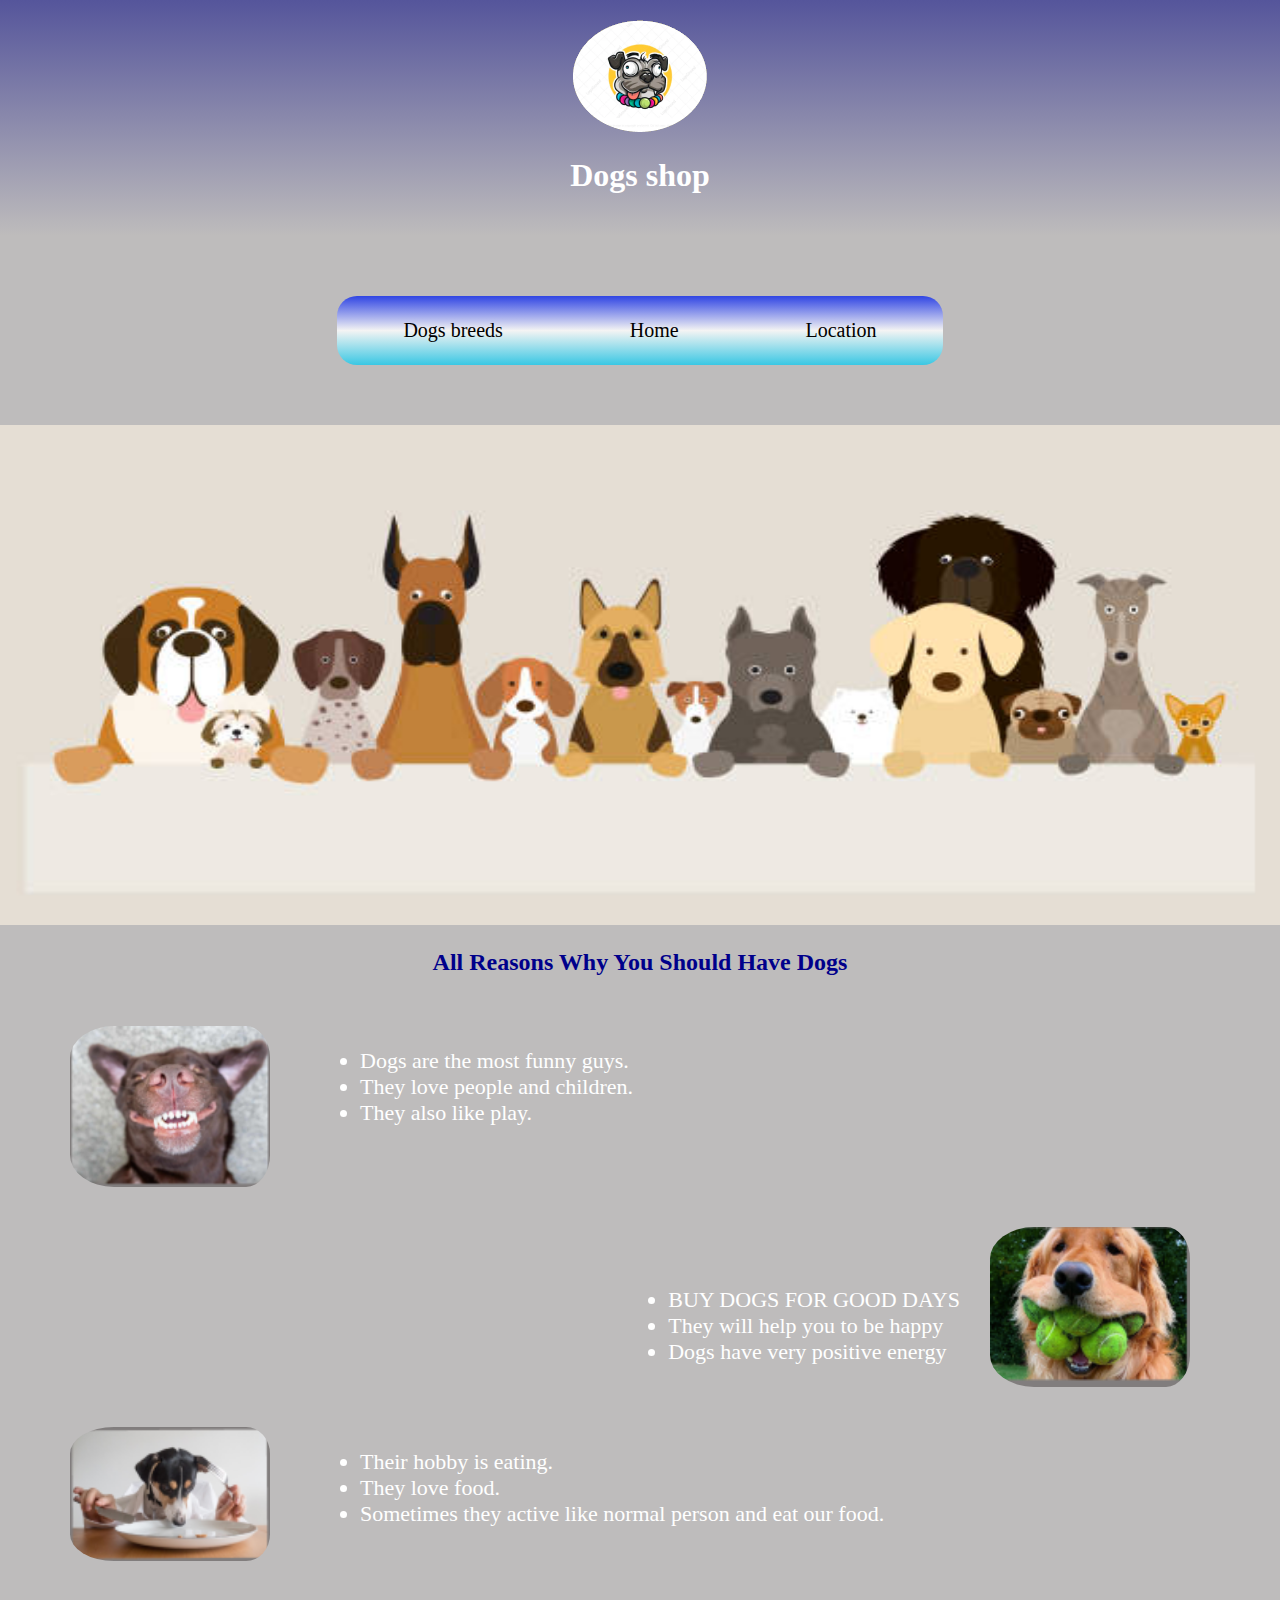
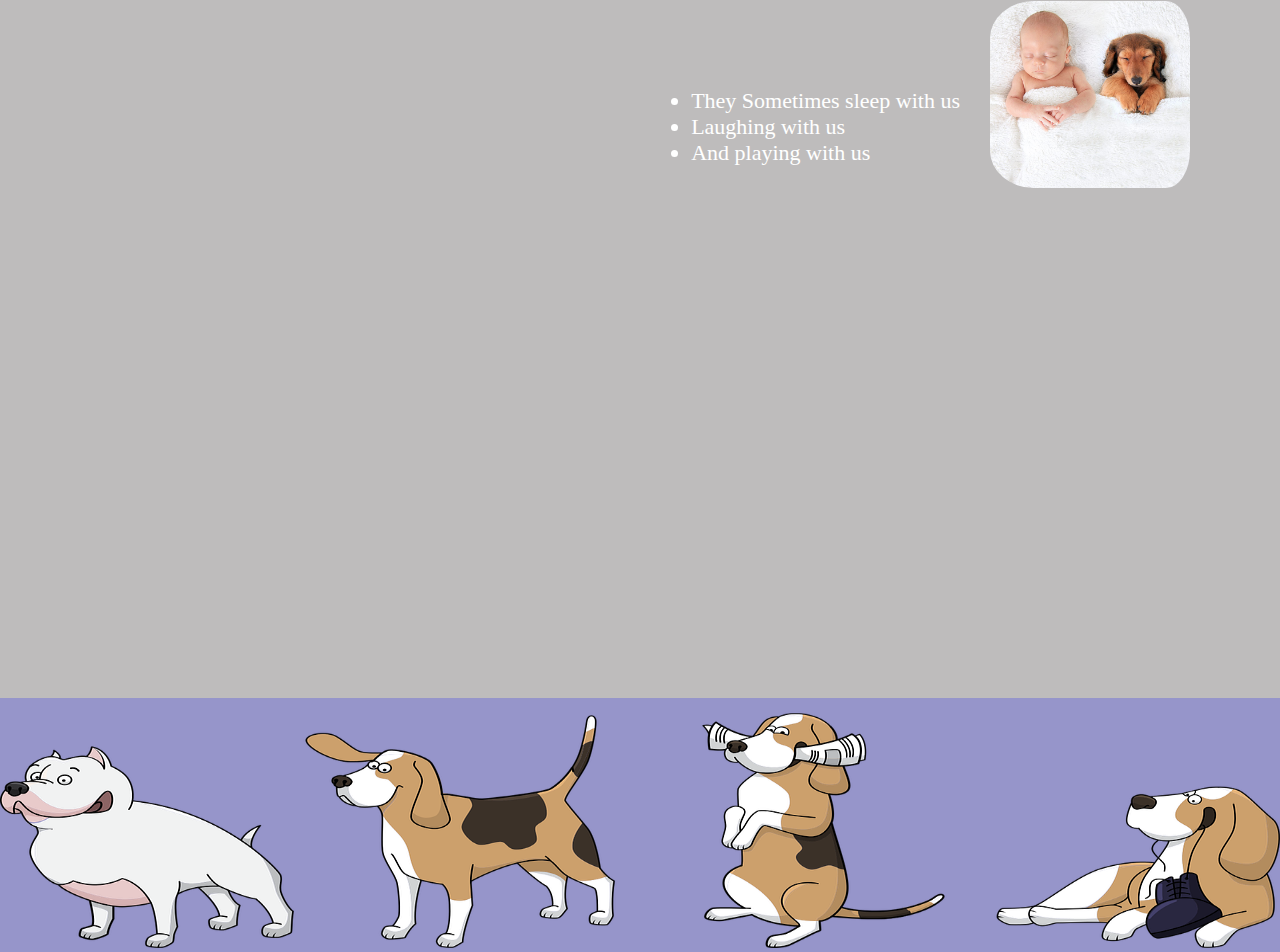
<file: index.html>
<!DOCTYPE html>
<html lang="en">
<head>
    <meta charset="UTF-8">
    <meta http-equiv="X-UA-Compatible" content="IE=edge">
    <meta name="viewport" content="width=device-width, initial-scale=1.0">
    <link rel="stylesheet" href="style.css">
    <title>My First Project</title>
</head>
<body>
    <header class="header">
        <img src="dog_header.png" />
        <h1> Dogs shop </h1>

        
    </header>
    
    
    <nav>
        <a href="dogs.html">Dogs breeds</a>
        <a href="index.html">Home</a>
        <a href="map.html">Location</a>


    </nav>
    

    <main>
        <img class="background" src="istockphoto-933637710-612x612.jpg"/>
        <h2>All Reasons Why You Should Have Dogs</h2>

        <div class="column">
            <div class="dog">
                <img src="dog1.png" class="dog_img" />
                <ul>
                    <li>Dogs are the most funny guys.</li>
                    <li>They love people and children.</li>
                    <li>They also like play.</li>
                </ul>
                
            </div>
    
            <div class="dog_right">
                <ul>
                    <li>BUY DOGS  FOR GOOD DAYS</li>
                    <li>They will help you to be happy</li>
                    <li>Dogs have very positive energy</li>
                </ul>
                <img src="dog2.png" class="dog_img" />
                
            </div>
    
            <div class="dog">
                <img src="dog3.png" class="dog_img" />
                <ul>
                    <li>Their hobby is eating.</li>
                    <li>They love food.</li>
                    <li>Sometimes they active like normal person and eat our food.</li>
                </ul>
                
            </div>
            <div class="dog_right">
                <ul>
                    <li>They Sometimes sleep with us</li>
                    <li>Laughing with us</li>
                    <li>And playing with us </li>
                </ul>
                <img src="sleeping.jpeg" class="dog_img" />
                
            </div>
        </div>    
        <iframe class="video" width="658" height="370" src="https://www.youtube.com/embed/07d2dXHYb94" title="Pip | A Short Animated Film by Southeastern Guide Dogs" frameborder="0" allow="accelerometer; autoplay; clipboard-write; encrypted-media; gyroscope; picture-in-picture; web-share" allowfullscreen></iframe>
    </main>


    <footer>
        <img src="dogs_footer.png"/>

    </footer>
    
</body>
</html>
</file>
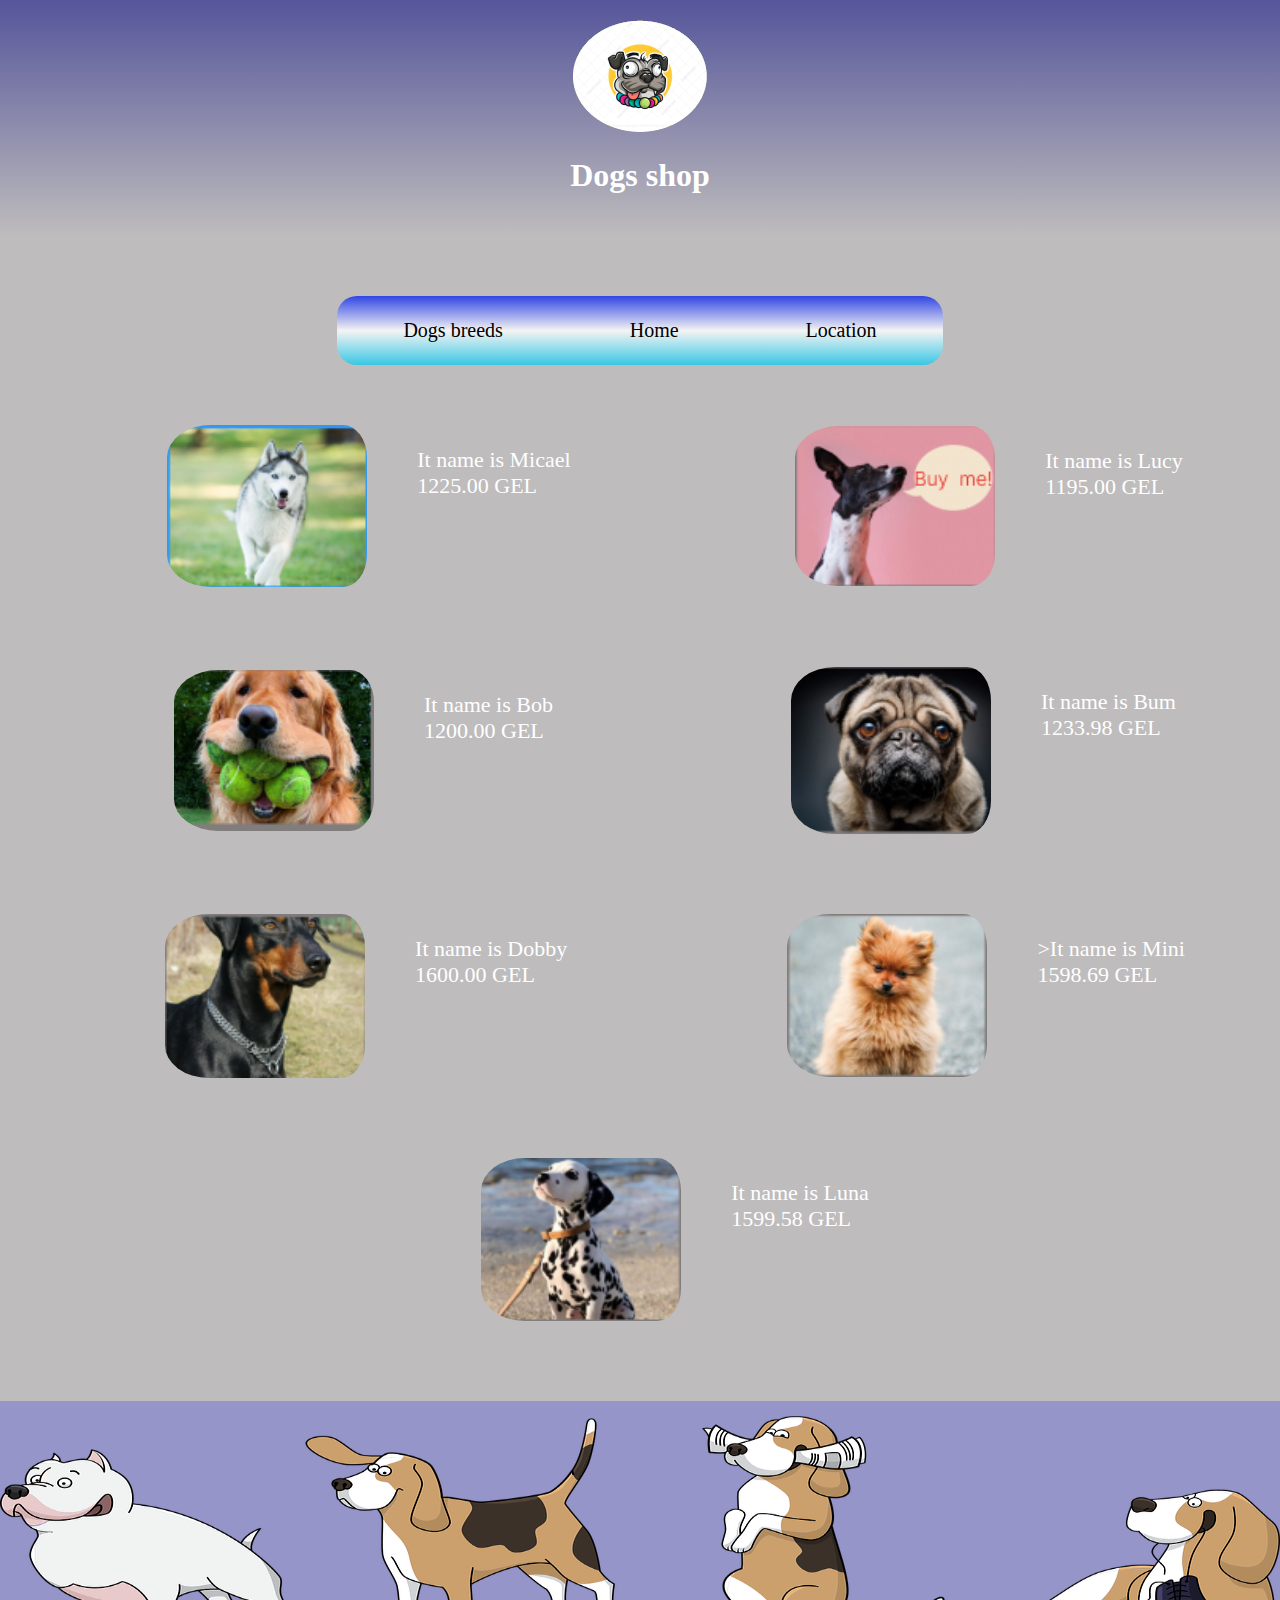
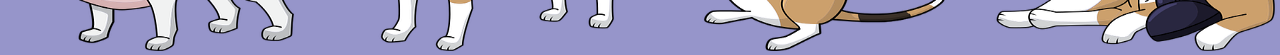
<file: dogs.html>
<!DOCTYPE html>
<html lang="en">
<head>
    <meta charset="UTF-8">
    <meta http-equiv="X-UA-Compatible" content="IE=edge">
    <meta name="viewport" content="width=device-width, initial-scale=1.0">
    <link rel="stylesheet" href="style.css">
    <title>My First Project</title>
</head>
<body>
    <header class="header">
        <img src="dog_header.png" />
        <h1> Dogs shop </h1>
        
    </header>
    <nav>
        <a href="dogs.html">Dogs breeds</a>
        <a href="index.html">Home</a>
        <a href="map.html">Location</a>


    </nav>

    <main>

        <div class="dog2">
            <div class="dogs_line">
                <img src="2.png" class="dog_img" />
                <p>It name is Micael <br> 1225.00 GEL </p>
            </div>
            <div class="dogs_line">
                <img src="1.png" class="dog_img" />
                <p>It name is Lucy <br> 1195.00 GEL</p>
        
            </div>
            
        </div>

        <div class="dog2">
            <div class="dogs_line">
                <img src="dog2.png" class="dog_img" />
                <p>It name is Bob <br> 1200.00 GEL</p>
            </div>
            <div class="dogs_line">
                <img src="bimi.png" class="dog_img" />
                <p>It name is Bum <br>1233.98 GEL</p>
            </div>
            
        </div>
 
        <div class="dog2">
            <div class="dogs_line">
                <img src="doby.png" class="dog_img" />
                <p>It name is Dobby <br> 1600.00 GEL</p>
            </div>
            
            <div class="dogs_line">
                <img src="mini.png" class="dog_img" />
            <p>>It name is Mini <br> 1598.69 GEL</p>
            </div>
            
        </div>

        <div class="dog2">
            <div class="dogs_line"> 
                <img src="loli.png" class="dog_img" />
                <p>It name is Luna <br> 1599.58 GEL</p>
            </div>
            

        </div>

        
                
    </main>


    <footer>
        <img src="dogs_footer.png"/>

    </footer>
    
</body>
</html>
</file>
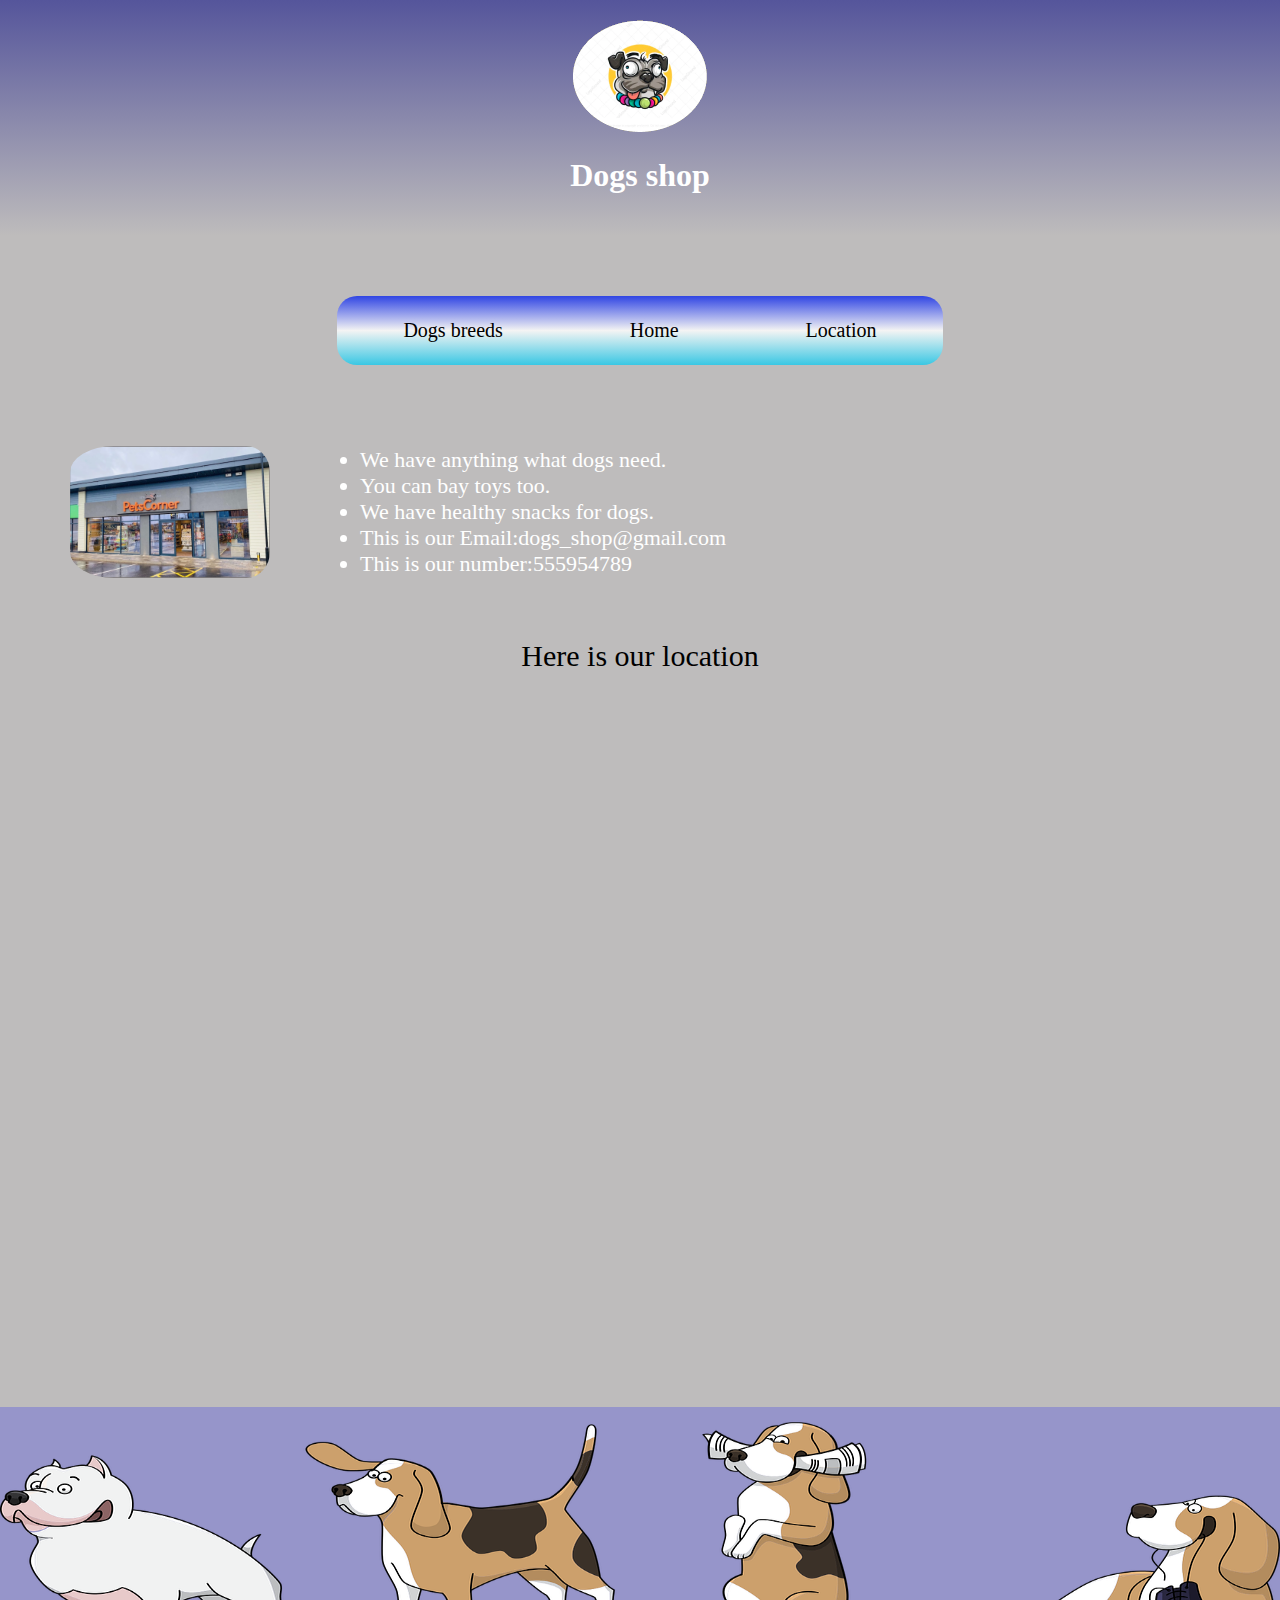
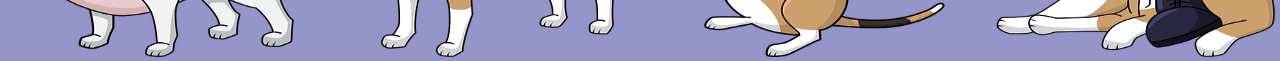
<file: map.html>
<!DOCTYPE html>
<head>
    <meta charset="UTF-8">
    <meta http-equiv="X-UA-Compatible" content="IE=edge">
    <meta name="viewport" content="width=device-width, initial-scale=1.0">
    <link rel="stylesheet" href="style.css">
    <title>My First Project</title>
</head>
<body>
    <header class="header">
        <img src="dog_header.png" />
        <h1> Dogs shop </h1>
        
    </header>
    <nav>
        <a href="dogs.html">Dogs breeds</a>
        <a href="index.html">Home</a>
        <a href="map.html">Location</a>


    </nav>

    
    <main>
        <div class="dog_map">
            <img src="map.png" class="dog_img" />
            <ul>
                <li>We have anything what dogs need.</li>
                <li>You can bay toys too.</li>
                <li>We have healthy snacks for dogs.</li>
                <li> This is our Email:dogs_shop@gmail.com</li>
                <li> This is our number:555954789</li>
            </ul>
              
        </div>
        <p class="location">
            Here is our location
        </p>

        <iframe src="https://www.google.com/maps/embed?pb=!1m14!1m12!1m3!1d11905.058958211222!2d44.7620254!3d41.7579496!2m3!1f0!2f0!3f0!3m2!1i1024!2i768!4f13.1!5e0!3m2!1sen!2sge!4v1675700033987!5m2!1sen!2sge" width="100%" height="700" style="border:0;" allowfullscreen="" loading="lazy" referrerpolicy="no-referrer-when-downgrade"></iframe>
    </main>

    <footer>
        <img src="dogs_footer.png"/>

    </footer>
</body>
</html>
</file>
<file: style.css>
body{
    background-color: rgb(190, 188, 188);
    padding: 0;
    margin: 0;
}

header{
    padding: 20px;
    text-align: center;
    color: rgb(255, 255, 255);
    margin-bottom: 30px;
    align-items: center;
    background-image: linear-gradient(rgb(85, 85, 155), rgb(190, 188, 188));
}

.background{
    width: 100%;
    height:500px;
}

.photos{
    justify-content: space-around;
    background-color: blue;
}

.column{
    display: flex;
    flex-direction: column;
    align-items: flex-start;
    margin:50px auto;
}

.dog_img{
    width: 200px;
    padding-right: 20px;
    margin:auto 30px;
    border-radius: 20%;
}



.dog{
    font-size: 22px;
    color: rgb(255, 255, 255);
    margin-bottom: 40px;
    margin-left: 40px;
    display: flex;
    
}

.dog2{
    display: flex;
    font-size: 22px;
    color: rgb(255, 255, 255);
    margin-bottom: 80px;
    margin-left: 40px;
    align-items: center;
    justify-content:space-around;
}

.dogs_line{
    display: flex;
}

.dog_right{
    font-size: 22px;
    color: white;
    margin-bottom: 40px;
    margin-right: 40px;
    display: flex;
    align-items: flex-end;
    margin-left: auto;
}

main h2{
    text-align:center;
    color: darkblue;
}


.dog_map{
    font-size: 22px;
    color: white;
    margin-bottom: 40px;
    margin-left: 40px;
    margin-top: 30px;
    display: flex;
}

.map{
    text-align: center;
}

.button{
    font-size: 30px;
    background-color: white;
    text-decoration: none;
    padding: 5px 5px;
}
nav{
    background-image: linear-gradient(rgba(17, 43, 236, 0.821),rgba(254, 254, 254, 0.842), rgba(10, 203, 241, 0.738));
    padding: 3px;
    margin: 60px auto;
    justify-content: space-around;
    display: flex;
    width: 600px;
    border-radius: 20px;

}
nav a {
    margin: 20px;
    font-size: 20px;
    text-decoration:none ;
    color: black;
    display: block;

}
.location{
    text-align: center;
    font-size: 30px;
}

footer{
    background-color: rgba(0, 0, 255, 0.207);
}

footer img{
    width: 100%;
    height: 250px;
}
.video{
    display: flex;
    margin: 50px auto;
}
</file>
